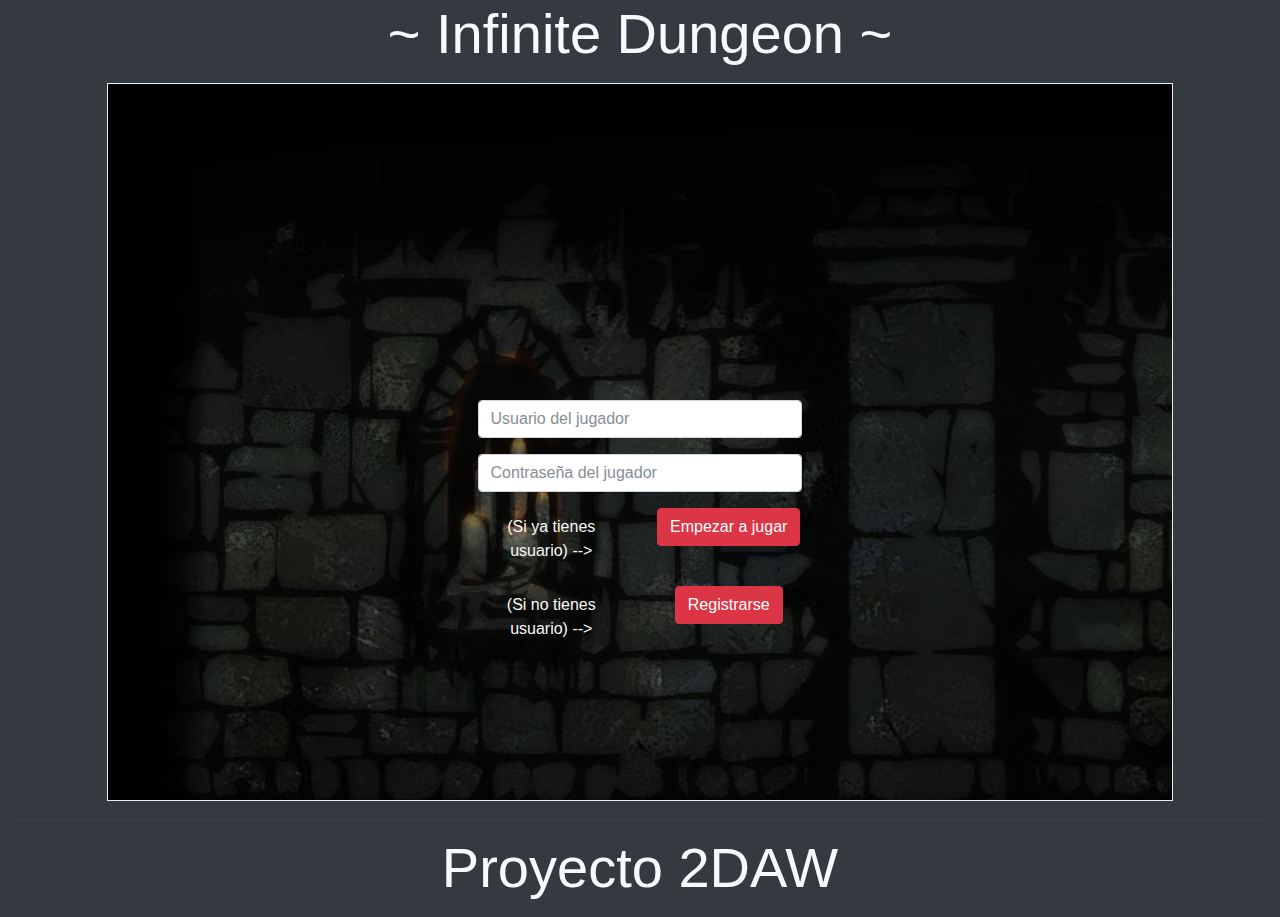
<file: Juego1/index.html>
<!DOCTYPE html>
<html>

<head>
    <meta charset="UTF-8">
    <title>Infinite Dungeon</title>
    <link rel="shortcut icon" href="img/logo.ico">
    <link rel="stylesheet" href="css/bootstrap.min.css">
    <link rel="stylesheet" href="css/miCss.css">
    <script src="jquery-3.2.1.slim.min.js"></script>
    <script src="https://cdnjs.cloudflare.com/ajax/libs/popper.js/1.12.9/umd/popper.min.js" integrity="sha384-ApNbgh9B+Y1QKtv3Rn7W3mgPxhU9K/ScQsAP7hUibX39j7fakFPskvXusvfa0b4Q" crossorigin="anonymous"></script>
    <!--<script src="popper.min.js"></script>-->
    <script src="js/bootstrap.js"></script>
    <script src="js/miJS.js"></script>

    <style>
        
    </style>

</head>

<body class="bg-dark">
    <!-- Cabecera -->
    <div class="container-fluid text-center display-4 bg-dark text-light border-top-0" id="cabecera">
        <div class="row">
            <div class="col">
                <p>~ Infinite Dungeon ~</p>
            </div>
        </div>
    </div>


    <!-- Contenido -->
    <div class="container-fluid">
        <div class="row">
            <!-- columna izq -->
            <div class="col-md-1">

            </div>
            <!-- columna centro -->
            <div class="col-md-10 text-center">
                <!-- CONTENIDO -->
                <!-- Menu -->
                <div id="menuJuego" class="row">
                    <div class="col-md-3 col-3 border bg-primary">
                        <button id="menu-misiones" type="button" class="btn btn-primary btn-lg btn-block">Mapa</button>
                    </div>
                    <div class="col-md-3 col-3 border bg-primary">
                        <button id="menu-personaje" type="button" class="btn btn-primary btn-lg btn-block">Personaje</button>
                    </div>
                    <div class="col-md-3 col-3 border bg-primary">
                        <button id="menu-tienda" type="button" class="btn btn-primary btn-lg btn-block">Tienda</button>
                    </div>
                    <div class="col-md-3 col-3 border bg-primary">
                        <button id="menu-inventario" type="button" class="btn btn-primary btn-lg btn-block">Inventario</button>
                    </div>
                </div>
                <!--/-----------------------JUEGO--------------------------------------/-->
                <div class="row border align-items-center pt-3" id="juego">
                    <div class="col" id="inicioJuego">
                        <div></div>
                        <div></div>
                        <div></div>
                        <div class="text-light">
                            <!--FORMULARIO DE ENTRADA-->
                            <form>
                                <div class="form-group row justify-content-center">
                                    <div class="col-4">
                                      <input type="text" class="form-control" id="inputUsuario" placeholder="Usuario del jugador" required>
                                    </div>
                                </div>
                                <div class="form-group row justify-content-center">
                                    <div class="col-4">
                                      <input type="password" class="form-control" id="inputPass" placeholder="Contraseña del jugador" required>
                                    </div>
                                </div>
                                <div class="form-group row justify-content-center">
                                    <label for="staticEmail" class="col-2 col-form-label">(Si ya tienes usuario) --></label>
                                    <div class="col-2">
                                      <button id="btnEmpezarJuego" type="button" class="btn btn-danger">Empezar a jugar</button>
                                    </div>
                                </div>
                                <div class="form-group row justify-content-center">
                                    <label for="staticEmail" class="col-2 col-form-label">(Si no tienes usuario) --></label>
                                    <div class="col-2">
                                      <button id="btnRegistrarse" type="button" class="btn btn-danger">Registrarse</button>
                                    </div>
                                </div>
                            </form>
                            
                        </div>
                        <div></div>
                        <div></div>
                        <div></div>
                    </div>
                    <!-- Modal -->
                    <!--<div class="modal fade" id="myModal" role="dialog">-->
                    <!--    <div class="modal-dialog">-->

                            <!-- Modal content-->
                    <!--        <div class="modal-content">-->
                    <!--            <div class="modal-header">-->
                    <!--                <h4 class="modal-title">Tutorial - Ventana de estado</h4>-->
                    <!--                <button type="button" class="close" data-dismiss="modal">&times;</button>-->
                    <!--            </div>-->
                    <!--            <div class="modal-body">-->
                    <!--                <p>Aqui podras ver tus estadísticas y aumentarlas mas adelante,</p>-->
                    <!--                <p>Para aumentar tus estadísticas usaras los 'Puntos Disponibles'.</p>-->
                    <!--                <p>También puedes ver tus objetos equipados.</p>-->
                    <!--            </div>-->
                    <!--            <div class="modal-footer">-->
                    <!--                <button type="button" class="btn btn-default" data-dismiss="modal">Close</button>-->
                    <!--            </div>-->
                    <!--        </div>-->

                    <!--    </div>-->
                    <!--</div>-->
                    <!-- FIN Modal -->
                </div>
                <!--/--------------------FIN JUEGO------------------------------------/-->

            </div>
            <!-- columna der -->
            <div class="col-md-1">

            </div>
        </div>
    </div>


    <!-- Pie de página -->
    <div class="container-fluid text-center display-4 bg-dark text-light border-top-0" id="cabecera">
        <div class="row">
            <div class="col">
                <hr>
                <p>Proyecto 2DAW</p>
            </div>
        </div>
    </div>
</body>

</html>
</file>
<file: Juego1/css/miCss.css>
/* MI CSS */

        #juego {
            background-image: url("../img/fondos/fondoinicio.jpg");
            /*background-image: url("img/fondos/fondomadera.jpg");*/
            /*background-image: url("img/fondos/fondomisiones.jpg");*/
        }

        #juego>div>div {
            height: 100px;
            /*border: solid black 1px;*/
        }

        #div1,
        #div2 {
            width: 70px;
            height: 70px;
            padding: 10px;
            border: 1px solid #aaaaaa;
        }

        div.misiones>div {
            border: solid gray 1px;
            font-size: 20px;
        }

        #ataque,
        #defensa,
        #especial {
            margin-top: 30px
        }

        .progress {
            width: 70%;
            margin: auto;
        }

        div.itemsPJ img {
            height: 6rem;
            border: solid black 1px;
            background: url("../img/fondos/transparente.png");
            box-shadow: 5px 5px 2px black;
        }

        #empezarJuego {

            font-size: 30px;
            -webkit-animation-name: example;
            /* Safari 4.0 - 8.0 */
            -webkit-animation-duration: 4s;
            /* Safari 4.0 - 8.0 */
            animation: infinite;
            animation-name: example;
            animation-duration: 4s;
        }
        
        #btnEspecial{
            background-image: url("../img/fondos/efectoLIMITE.gif");
            color:white;
        }
        
        #numMundo{
            display: inline-block;
        }
        
        
        
        
        
        @keyframes example {
            0% {
                font-size: 35px;
            }
            5% {
                font-size: 38px;
            }
            10% {
                font-size: 40px;
            }
            15% {
                font-size: 43px;
            }
            20% {
                font-size: 45px;
            }
            25% {
                font-size: 48px;
            }
            30% {
                font-size: 50px;
            }
            35% {
                font-size: 53px;
            }
            40% {
                font-size: 55px;
            }
            45% {
                font-size: 58px;
            }
            50% {
                font-size: 60px;
            }
            55% {
                font-size: 58px;
            }
            60% {
                font-size: 55px;
            }
            65% {
                font-size: 53px;
            }
            70% {
                font-size: 48px;
            }
            75% {
                font-size: 45px;
            }
            80% {
                font-size: 42px;
            }
            85% {
                font-size: 38px;
            }
            90% {
                font-size: 35px;
            }
            95% {
                font-size: 32px;
            }
            100% {
                font-size: 30px;
            }
        }
</file>
